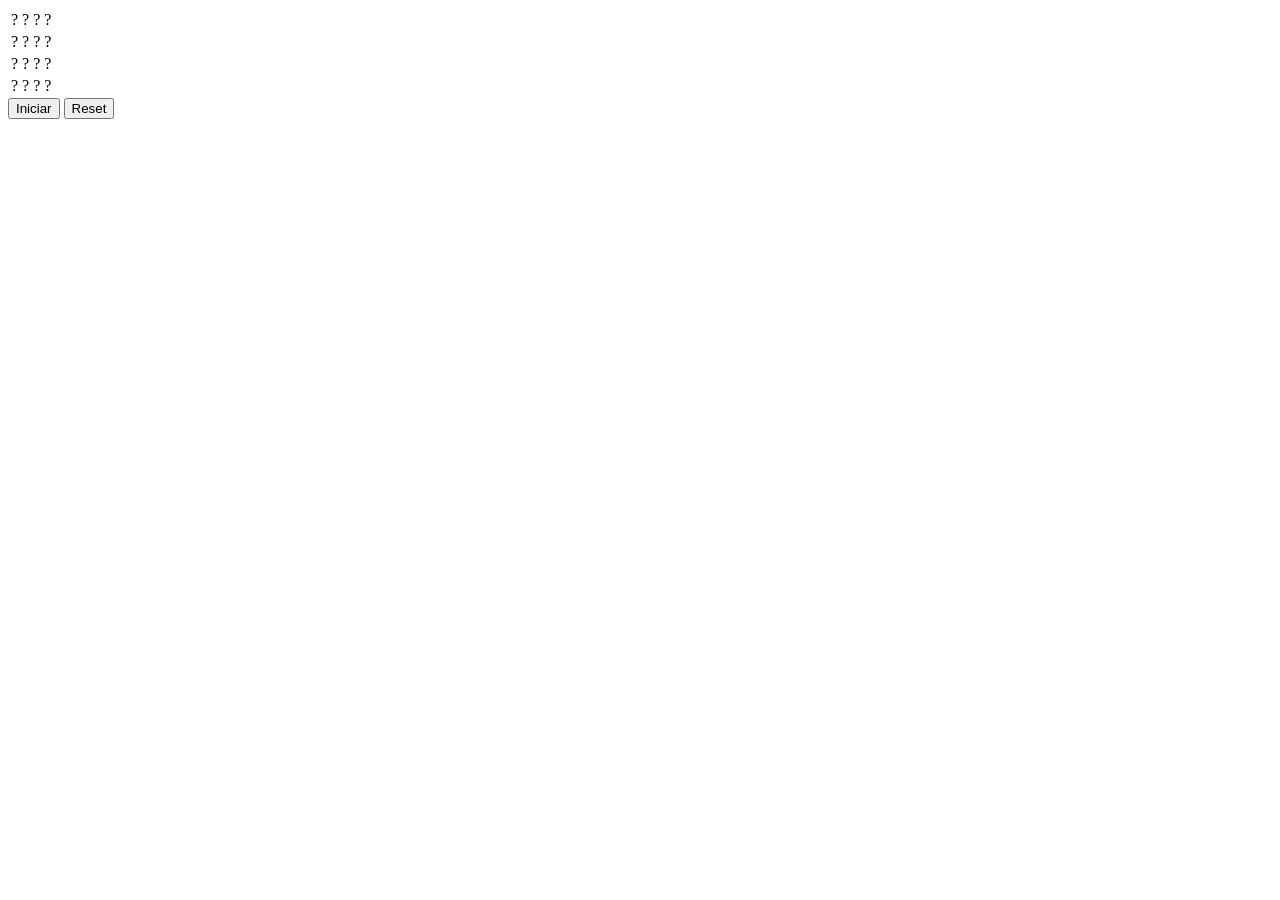
<file: www/templates/juego.html>
<html iew-title="galeria">
<head>
    <meta charset="UTF-8">
    <title>Proyecto</title>
</head>
<body>
      <div id="juego">
          <table>
        <tr>
          <td id="0" class="letra" onclick="girarCarta()" data-valor="valor">?</td>
          <td id="1" class="letra" onclick="girarCarta()" data-valor="valor">?</td>
          <td id="2" class="letra" onclick="girarCarta()" data-valor="valor">?</td>
          <td id="3" class="letra" onclick="girarCarta()" data-valor="valor">?</td>
        </tr>
        <tr>
          <td id="4" class="letra" onclick="girarCarta()" data-valor="valor">?</td>
          <td id="5" class="letra" onclick="girarCarta()" data-valor="valor">?</td>
          <td id="6" class="letra" onclick="girarCarta()" data-valor="valor">?</td>
          <td id="7" class="letra" onclick="girarCarta()" data-valor="valor">?</td>
        </tr>
        <tr>
          <td id="8" class="letra" onclick="girarCarta()" data-valor="valor">?</td>
          <td id="9" class="letra" onclick="girarCarta()" data-valor="valor">?</td>
          <td id="10" class="letra" onclick="girarCarta()" data-valor="valor">?</td>
          <td id="11" class="letra" onclick="girarCarta()" data-valor="valor">?</td>
        </tr>
        <tr>
          <td id="12" class="letra" onclick="girarCarta()" data-valor="valor">?</td>
          <td id="13" class="letra" onclick="girarCarta()" data-valor="valor">?</td>
          <td id="14" class="letra" onclick="girarCarta()" data-valor="valor">?</td>
          <td id="15" class="letra" onclick="girarCarta()" data-valor="valor">?</td>
        </tr>
            </table>
      </div>
  <div class="centrar">
    <input type="button" value="Iniciar" onclick="iniciarJuego()" />    
    <input type="button" value="Reset" onclick="resetearJuego()" /> 
  </div>
</body>
</html>
</file>
